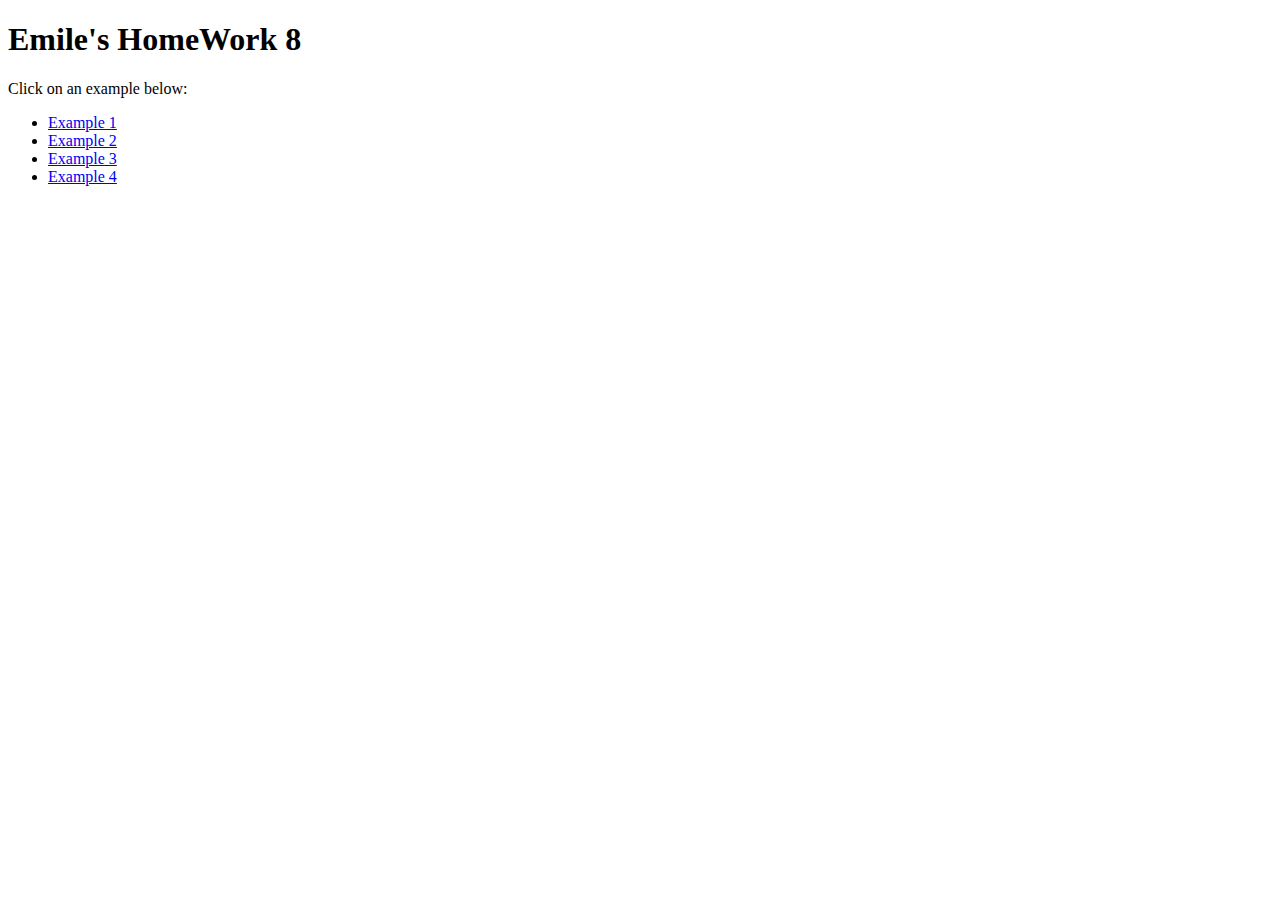
<file: index.html>
<!DOCTYPE html>
<html lang="en">
<head>
    <meta charset="UTF-8">
    <meta name="viewport" content="width=device-width, initial-scale=1.0">
    <title>Emile's HomeWork 8</title>
    <link rel="stylesheet" href="css/styles.css">
</head>
<body>
    <h1>Emile's HomeWork 8</h1>
    Click on an example below: <br>

    <ul>
        <li><a href="html/ex1.html">Example 1</a></li>
        <li><a href="html/ex2.html">Example 2</a> </li>
        <li><a href="html/ex3.html">Example 3</a> </li>
        <li><a href="html/ex4.html">Example 4</a> </li>
    </ul>
</body>
</html>
</file>
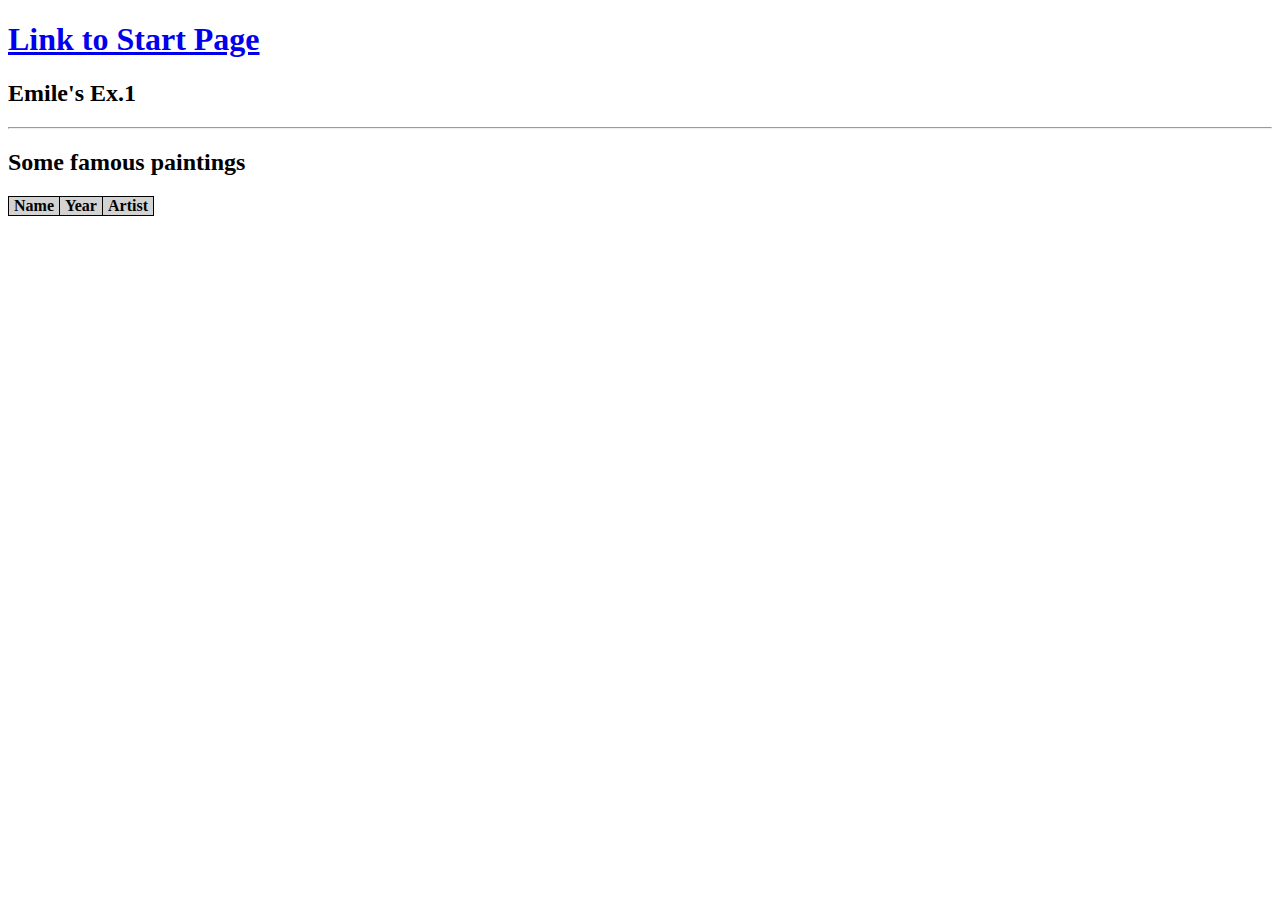
<file: html/ex1.html>
<!DOCTYPE html>
<html lang="en">
<head>
    <meta charset="UTF-8">
    <meta name="viewport" content="width=device-width, initial-scale=1.0">
    <title>Emile's Ex.1</title>
    <link rel="stylesheet" href="../css/styles.css">
</head>
<body>
    <h1><a href="../index.html">Link to Start Page</a></h1>
    <h2>Emile's Ex.1</h2>

    <hr>

    <h2>Some famous paintings</h2>
    <table id="paintings">
        <tr>
            <th>Name</th>
            <th>Year</th>
            <th>Artist</th>
        </tr>
    </table>


    <script src="../js/ex1.js"></script>
</body>
</html>
</file>
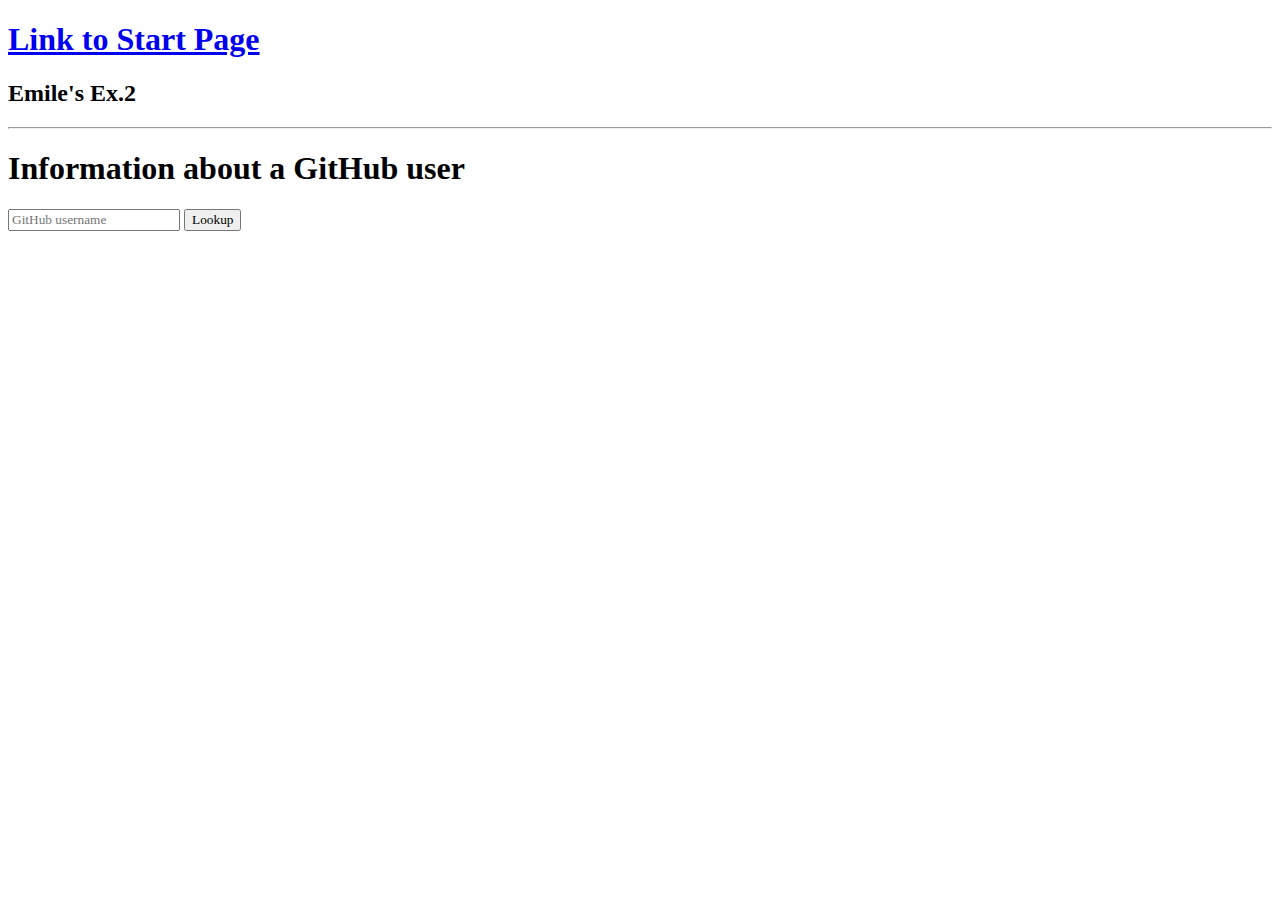
<file: html/ex2.html>
<!DOCTYPE html>
<html lang="en">
<head>
    <meta charset="UTF-8">
    <meta name="viewport" content="width=device-width, initial-scale=1.0">
    <title>Emile's Ex.2</title>
    <link rel="stylesheet" href="../css/styles.css">
</head>
<body>
    <h1><a href="../index.html">Link to Start Page</a></h1>
    <h2>Emile's Ex.2</h2>

    <hr>

    <h1>Information about a GitHub user</h1>

    <form method="post" action="#" id="form_search">
        <input type="text" id="github_username" name="github_username" placeholder="GitHub username" class="form-control">
        <button type="submit" class="btn btn-success">Lookup</button>
    </form>

    <div id="result" class="mt-4"></div>

    <script src="../js/ex2.js"></script>
</body>
</html>
</file>
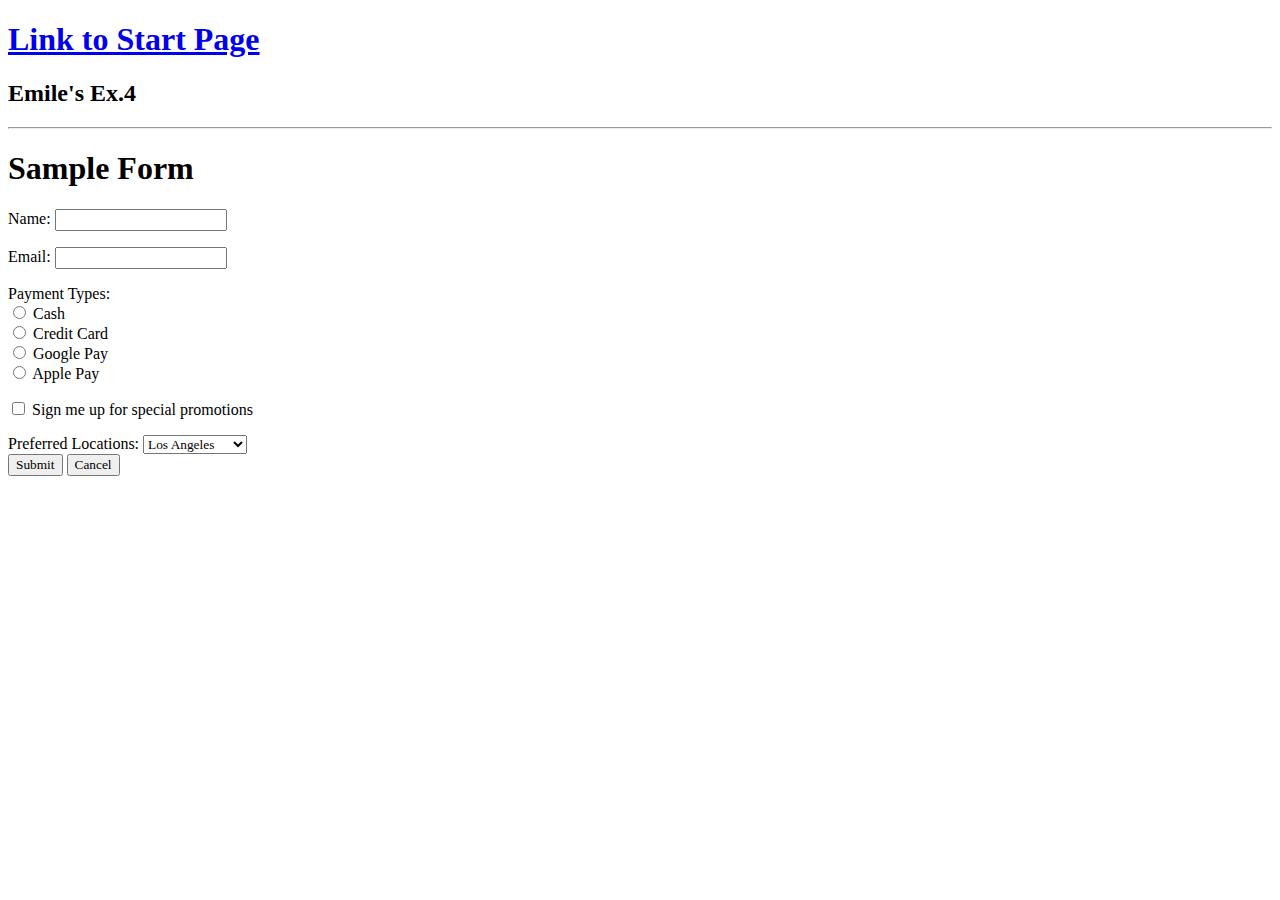
<file: html/ex4.html>
<!DOCTYPE html>
<html lang="en">
<head>
    <meta charset="UTF-8">
    <meta name="viewport" content="width=device-width, initial-scale=1.0">
    <title>Emile's Ex.4</title>
    <link rel="stylesheet" href="../css/styles.css">
</head>
<body>
    <h1><a href="../index.html">Link to Start Page</a></h1>
    <h2>Emile's Ex.4</h2>

    <hr>

    <h1>Sample Form</h1>

    <form method="post" action="#" id="form">
        <div>
            <label for="name">Name:</label>
            <input type="text" name="name" id="name">
        </div>

        <div class="mt-4">
            <label for="email">Email:</label>
            <input type="email" name="email" id="email">
        </div>

        <div class="mt-4">
            <label>Payment Types:</label>

            <div>
                <input type="radio" name="payment" id="cash" value="Cash">
                <label for="cash">Cash</label>
            </div>
            <div>
                <input type="radio" name="payment" id="credit_card" value="Credit Card">
                <label for="credit_card">Credit Card</label>
            </div>
            <div>
                <input type="radio" name="payment" id="google_pay" value="Google Pay">
                <label for="google_pay">Google Pay</label>
            </div>
            <div>
                <input type="radio" name="payment" id="apple_pay" value="Apple Pay">
                <label for="apple_pay">Apple Pay</label>
            </div>
        </div>

        <div class="mt-4">
            <input type="checkbox" name="promotion" id="promotion"> <label for="promotion">Sign me up for special promotions</label>
        </div>

        <div class="mt-4">
            <label for="location">Preferred Locations:</label>
            <select name="location" id="location">
                <option value="la">Los Angeles</option>
                <option value="oc">Orange County</option>
                <option value="r_side">Riverside</option>
                <option value="sd">San Diego</option>
            </select>
        </div>

        <button type="submit">Submit</button>
        <button type="reset">Cancel</button>
    </form>

    <div id="result" class="mt-4"></div>

    <script src="../js/ex4.js"></script>
</body>
</html>
</file>
<file: css/styles.css>
*, body {
  font-family: 'Calibri';
}

table {
  border: 1px solid black;
  border-collapse: collapse;
}

table th {
  background: lightgray;
}

table th, table td {
  padding: 0 5px;
  border: 1px solid black;
}


.mt-4 {
  margin-top: 1rem;
}

.space-x-2 * + *	{
  margin-left: 0.5rem;
}
.block {
  display: block;
}
</file>
